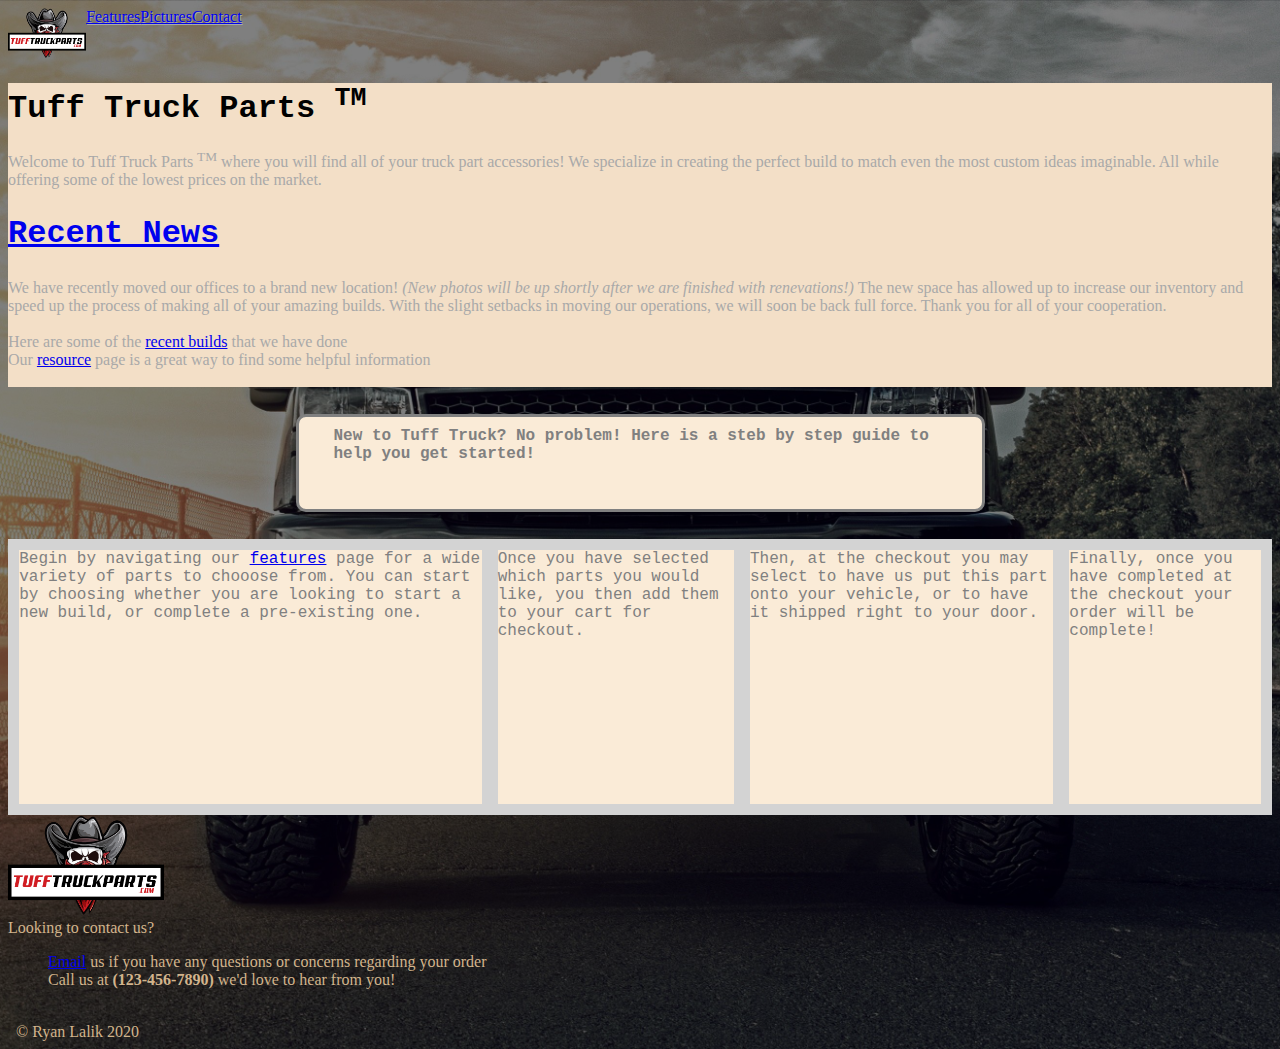
<file: index.html>
<!DOCTYPE html>
<html lang="en">

<head class=bordernew>
    <meta charset="utf-8">
    <title>Tuff Truck Parts</title>
    <link rel="stylesheet" type="text/css" href="css/styles.css">
</head>

<body>
    <header>
        <nav>
            <a href=index.html><img src=images/logo-ttpORIGINAL.png height="50" alt="Tuff Truck Parts"> </a>
            <a class="bodyname4" href="features.html">Features</a>
            <a class="bodyname4" href="pics.html">Pictures</a>
            <a class="bodyname4" href="contact.html">Contact</a>
        </nav>
    </header>

    <main>

        <h1 class="somename">Tuff Truck Parts <sup>TM</sup></h1>

        Welcome to Tuff Truck Parts <sup>TM</sup> where you will find all of your truck part accessories! We specialize in creating the perfect build to match even the most custom ideas imaginable. All while offering some of the lowest prices on the market.



        <h2 class="somename"><a href="https://www.google.com/search?hl=en&source=hp&ei=DlVFXui9H4_65gKj2aWYAw&q=real+truck+recent+news&oq=real+truck+recent+news&gs_l=psy-ab.3..33i299.973.3916..3997...0.0..0.79.1074.22......0....1..gws-wiz.......0i131j0j0i10j0i22i30j0i13i30j0i8i13i30j33i160j33i22i29i30.eI3a2llHuuY&ved=0ahUKEwjo_PLo1s7nAhUPvVkKHaNsCTMQ4dUDCAg&uact=5" target="_blank">Recent News</a></h2>
        We have recently moved our offices to a brand new location! <em>(New photos will be up shortly after we are finished with renevations!)</em> The new space has allowed up to increase our inventory and speed up the process of making all of your amazing builds. With the slight setbacks in moving our operations, we will soon be back full force. Thank you for all of your cooperation. <br>
        <br>
        Here are some of the <a href="pics.html">recent builds</a> that we have done
        <br>
        Our <a href="features.html">resource</a> page is a great way to find some helpful information
        <br>
    <br>
    </main>
    <br>
    <div class="container2" id="newtextid"><strong>New to Tuff Truck? No problem! Here is a steb by step guide to help you get started!</strong></div>
    
<div class="flexcontainer">
    <div class="item">Begin by navigating our <a href="features.html">features</a> page for a wide variety of parts to chooose from. You can start by choosing whether you are looking to start a new build, or complete a pre-existing one.</div>
    <div class="item">Once you have selected which parts you would like, you then add them to your cart for checkout.</div>
    <div class="item">Then, at the checkout you may select to have us put this part onto your vehicle, or to have it shipped right to your door.</div>
    <div class="item">Finally, once you have completed at the checkout your order will be complete!</div>    
    
    </div>
     <img src=images/logo-ttpORIGINAL.png height="100" alt="Tuff Truck Parts">
    <footer>
        Looking to contact us? <br>
        <ul>
            <li> <a href="mailto:rlalik2@mail.naz.edu">Email</a> us if you have any questions or concerns regarding your order</li>
            <li> Call us at <strong>(123-456-7890) </strong> we'd love to hear from you!</li>
        </ul>
        <br>
        &nbsp; &copy; Ryan Lalik 2020
    </footer>
      </body>
</html>
</file>
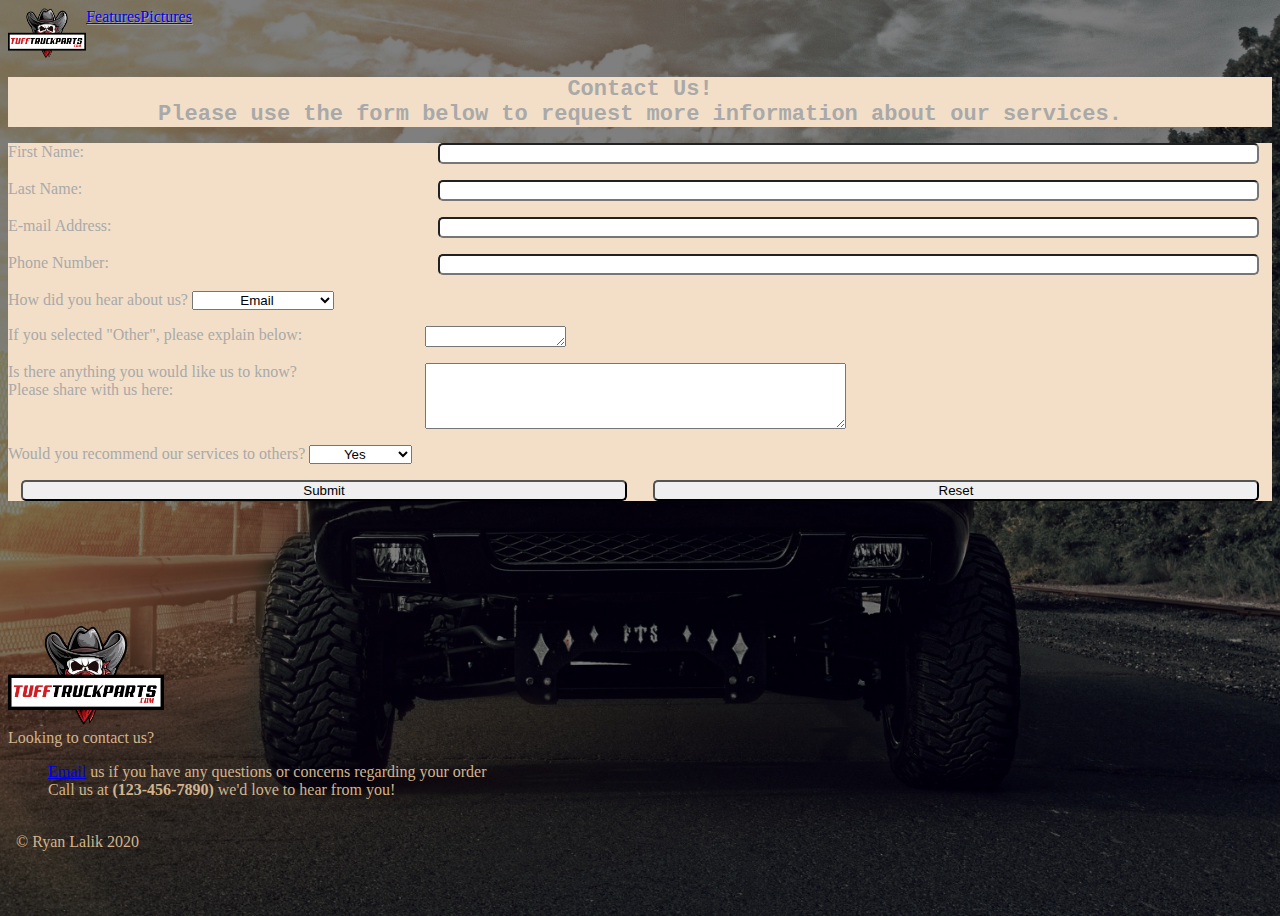
<file: contact.html>
<!DOCTYPE html>
<html lang="en">

<head>
    <meta charset="utf-8">
    <title>Tuff Truck Parts - Contact</title>
    <link rel="stylesheet" type="text/css" href="css/styles.css">
</head>

<body>
   

    <header>
        
        <nav>
            <a href=index.html><img src=images/logo-ttpORIGINAL.png height="50" alt="Tuff Truck Parts"></a>
            <a href="features.html">Features</a>
            <a href="pics.html">Pictures</a>
        </nav>
    </header>
 <h1 class=contactnew>Contact Us!
    <br> Please use the form below to request more information about our services.</h1>

    <main>
        <form action="results.html">
            <p>
                <label for="firstname">First Name:</label>
                <input type="text" name="firstname" id="firstname">
            </p>

            <p>
                <label for="lastname">Last Name:</label>
                <input type="text" name="lastname" id="lastname">
            </p>

            <p>
                <label for="email">E-mail Address:</label>
                <input type="text" name="email" id="email">
            </p>
            
            <p>
                <label for="phone">Phone Number:</label>
                <input type="text" name="phone" id="phone">
                
    
            </p>
            
            <label for="how-you-heard">How did you hear about us?</label>
            <select name="how-you-heard" id="how-you-heard">
                <option value="email">Email</option>
                <option value="email">Social Media Ad</option>
                <option value="email">Previous Customers</option>
                <option value="email">Friends/Family</option>
                <option value="email">Podcast</option>
                <option value="email">Online Search</option>
                <option value="email">Radio</option>
                <option value="email">Television</option>
                 <option value="email">Other</option>
            </select>
            <p>
    <label for="other-submit">If you selected "Other", please explain below:</label>
            <textarea name="other-submit" id="other-submit" rows="1" cols="15">
            </textarea>
            </p>
        
<p>
    <label for="comments">Is there anything you would like us to know?<br>Please share with us here:</label>
            <textarea name="comments" id="comments" rows="4" cols="50">
            </textarea>
            </p>
            <label for="would-you-rate">Would you recommend our services to others?</label>
            <select name="would-you-rate" id="would-you-rate">
                <option value="Rating">Yes</option>
                <option value="Rating">Maybe</option>
                <option value="Rating">Unsure</option>
                <option value="Rating">No</option>
                <option value="Rating">Already Have</option>
        
            </select>
            <p>
            <input type="submit" value="Submit">
            <input type="reset" value="Reset">
            </p>
            
        </form>

    </main>
<br><br><br><br><br><br>
        <img src=images/logo-ttpORIGINAL.png height="100" alt="Tuff Truck Parts">
    <footer>
                                
        <nav>
            Looking to contact us? <br>
            <ul>
                <li> <a href="mailto:rlalik2@mail.naz.edu">Email</a> us if you have any questions or concerns regarding your order</li>
                <li> Call us at <strong>(123-456-7890) </strong> we'd love to hear from you!</li>
            </ul>
        </nav>
        <br>
        &nbsp; &copy; Ryan Lalik 2020
    </footer>
</body></html>
</file>
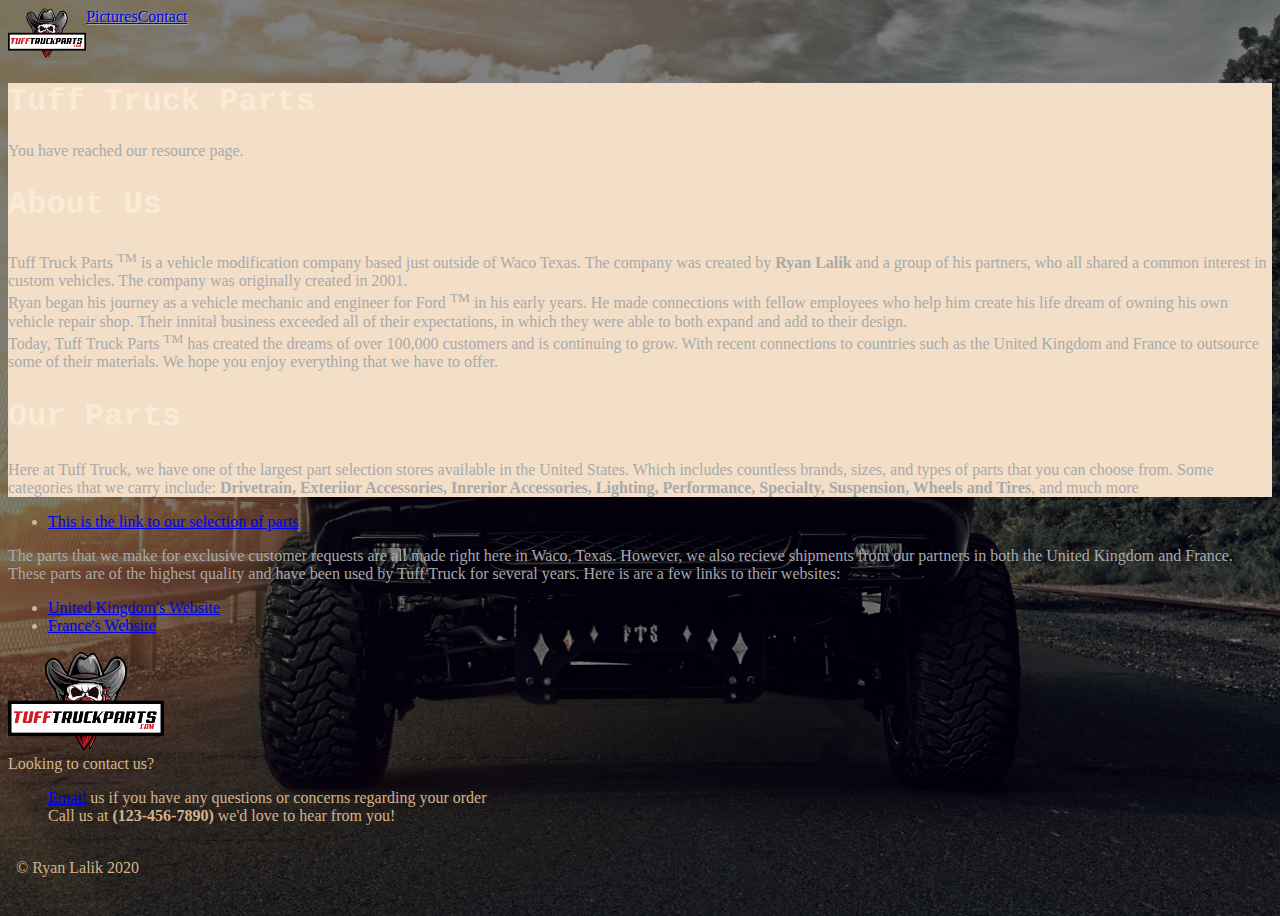
<file: features.html>
<!DOCTYPE html>
<html lang="en">

<head>
    <meta charset="utf-8">
    <title>Tuff Truck Parts - Features</title>
    <link rel="stylesheet" type="text/css" href="css/styles.css">
</head>

<body>

    <header>
        <nav>
            <a href=index.html><img src=images/logo-ttpORIGINAL.png height="50" alt="Tuff Truck Parts"></a>
            <a href="pics.html">Pictures</a>
            <a class="bodyname4" href="contact.html">Contact</a>
        </nav>
    </header>

    <main>
        <h1>Tuff Truck Parts</h1>

        You have reached our resource page.

        <h2>About Us</h2>

        Tuff Truck Parts <sup>TM</sup> is a vehicle modification company based just outside of Waco Texas. The company was created by <strong>Ryan Lalik</strong> and a group of his partners, who all shared a common interest in custom vehicles. The company was originally created in 2001. <br>Ryan began his journey as a vehicle mechanic and engineer for Ford <sup>TM</sup> in his early years. He made connections with fellow employees who help him create his life dream of owning his own vehicle repair shop. Their innital business exceeded all of their expectations, in which they were able to both expand and add to their design.<br>
        Today, Tuff Truck Parts <sup>TM</sup> has created the dreams of over 100,000 customers and is continuing to grow. With recent connections to countries such as the United Kingdom and France to outsource some of their materials. We hope you enjoy everything that we have to offer. <br>
        <h2> Our Parts</h2>
        Here at Tuff Truck, we have one of the largest part selection stores available in the United States. Which includes countless brands, sizes, and types of parts that you can choose from. Some categories that we carry include: <strong>Drivetrain, Exteriior Accessories, Inrerior Accessories, Lighting, Performance, Specialty, Suspension, Wheels and Tires</strong>, and much more
    </main>

    <ul>
        <li><a href="https://www.realtruck.com" target="_blank">This is the link to our selection of parts</a><br></li>
    </ul>
    The parts that we make for exclusive customer requests are all made right here in Waco, Texas. However, we also recieve shipments from our partners in both the United Kingdom and France. These parts are of the highest quality and have been used by Tuff Truck for several years. Here is are a few links to their websites:
    <ul>
        <li><a href="https://www.google.com">United Kingdom's Website</a><br></li>
        <li><a href="https://www.google.com">France's Website</a></li>
    </ul>
    <img src=images/logo-ttpORIGINAL.png height="100" alt="Tuff Truck Parts">


    <br>

    <footer>
        Looking to contact us? <br>
        <ul>
            <li> <a href="mailto:rlalik2@mail.naz.edu">Email</a> us if you have any questions or concerns regarding your order</li>
            <li> Call us at <strong>(123-456-7890) </strong> we'd love to hear from you!</li>
        </ul>
        <br>
        &nbsp; &copy; Ryan Lalik 2020
    </footer>
    </body>
</html>
</file>
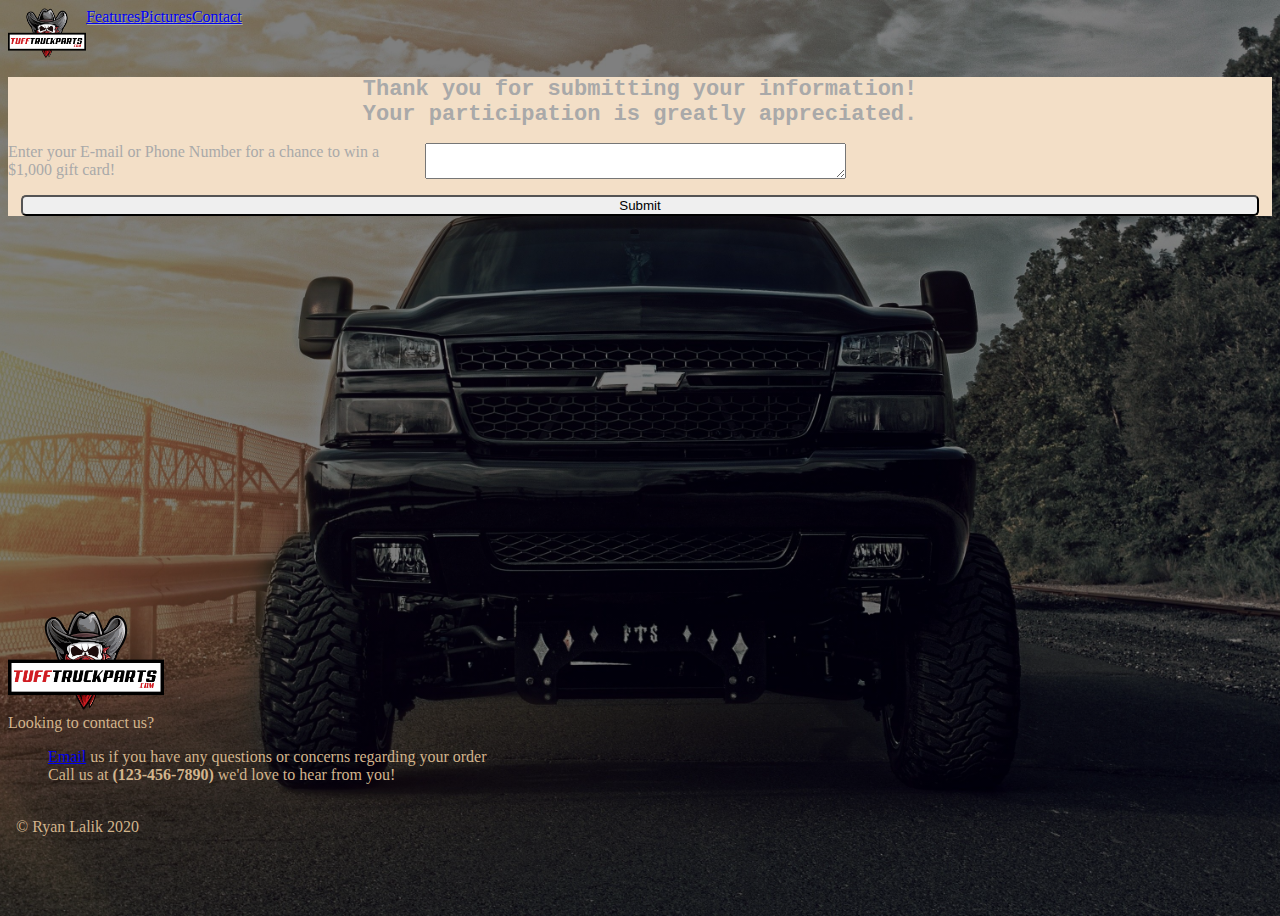
<file: results.html>
<!DOCTYPE html>
<html lang="en">

<head>
    <meta charset="utf-8">
    <title>Tuff Truck Parts - Results</title>
    <link rel="stylesheet" type="text/css" href="css/styles.css">
</head>

<body>

    <header>
        <nav>
            <a href=index.html><img src=images/logo-ttpORIGINAL.png height="50" alt="Tuff Truck Parts"></a>
            <a href="features.html">Features</a>
            <a href="pics.html">Pictures</a>
            <a href="contact.html">Contact</a>
        </nav>
    </header>

    <main>
       <h1 class=colored>Thank you for submitting your information! <br> Your participation is greatly appreciated.</h1>
        <p></p>
        <form action="index.html">
        <p>
                <label for="enter-chance">Enter your E-mail or Phone Number for a chance to win a $1,000 gift card!</label>
      <textarea name="enter-chance" id="enter-chance" rows="1" cols="50"></textarea>
            </p>
        <p>
            <input type="submit" value="Submit">
            </p>
        </form>

    </main>
<br><br><br><br><br><br><br><br><br><br><br><br><br><br><br><br><br><br><br><br><br>
     <img src=images/logo-ttpORIGINAL.png height="100" alt="Tuff Truck Parts">
    <footer>
        <nav>
            Looking to contact us? <br>
            <ul>
                <li> <a href="mailto:rlalik2@mail.naz.edu">Email</a> us if you have any questions or concerns regarding your order</li>
                <li> Call us at <strong>(123-456-7890) </strong> we'd love to hear from you!</li>
            </ul>
        </nav>
        <br>
        &nbsp; &copy; Ryan Lalik 2020
    </footer>

</body></html>
</file>
<file: css/styles.css>
html {
    color: gray;
    box-sizing: border-box;
    margin: 0;
}

h1,
h2 {
    color: rgb(00, 00, 00);
    font-family: 'courier';
    background-color: #f3dfc7;
    font-size: 24pt;
}

body {
    background-color: oldlace;
}

main {
    background-color: #f3dfc7
}

body header nav {
    display: flex;
    text-shadow: 1px 1px darkgrey;
    color: gray;
}

header nav {
    flex: 1;
    
}

ol,
lo {
    color: tan;
}

footer,
ul,
li {
    color: tan;
}

.somename {
    color: black;

}


h1,
h2 {
    color: antiquewhite;
}

body {
    color: darkgrey;
    transition: background-color .3s, color .3s;
}

a:hover {
    color: #aaa
}
footer ul li {
    list-style-type: none;
    
}
#newtextid {
    font-size: 12pt;
    border: 3px solid gray;
    padding-bottom: 10px;
    padding-top: 10px;
    padding-left: 35px;
    border-radius: 10px;
    margin-left: auto;
    margin-right: auto;
}

.bordernew {
    border: 2px solid gray;
    padding: 5px 35px 5px 35px;
    margin-left: auto;
    margin-right: auto;
}

body {
    background-image: linear-gradient(rgba(0, 0, 0, 0.5), rgba(0, 0, 0, 0.5)), url("../images/1633459.jpg");
    background-size: cover;
    background-position: center;
    min-height: 100vh;
}

@media screen and (max-width: 50rem) {

    header,
    main,
    footer,
    form p{
        flex-direction: column;
    }
    form input, textarea {
        margin: 2px 0;
    }
    form select {
        margin: 0;
    }
}

.flexcontainer {
    background: lightgrey;
    height: 30vh;
    padding: 0.2em;
    margin: 3vh auto 0;
    
    display: flex;
    flex-direction: row;
    flex-wrap: nowrap;
}

.item {
    background: antiquewhite;
    font-family: 'courier';
    margin: 0.5em;
    color: grey
}


.container2 {
    height: 8vh;
    width: 50vw;
    padding: 0.5em;
    margin: 1vh auto 0;
    
    display: flex;
    justify-content: center;
    flex-wrap: wrap;
    
    background: antiquewhite;
    font-family: 'courier';
    color:grey;
    
}

form p {
    display: flex;
    margin-bottom: 1em;
    
}

form label{
    flex-basis: 33%
}
form input, textarea select {
    flex:1;
    margin:0 1em;
    border-radius: 5px;
}
form select{
    text-align: center;
    
}
/* main, h2, ul, li, {
    display: flex;
    flex-direction: row;
    list-style-type: none;
    
    
}*/
.colored{
    color: darkgrey;
    text-align: center;
        font-size: 22px
}
.contactnew{
    color: darkgrey;
    text-align: center;
    font-size: 22px
}

.enter-chance{
          text-align: center;  
    }
body main ul li {
    list-style-type: none;
    display: flex;
    flex-direction: column;
    background: antiquewhite;
    height: 3vh;
    padding: 0.1em;
    margin: 0.6vh auto 0;
    justify-content: flex-start;
    
}
</file>
